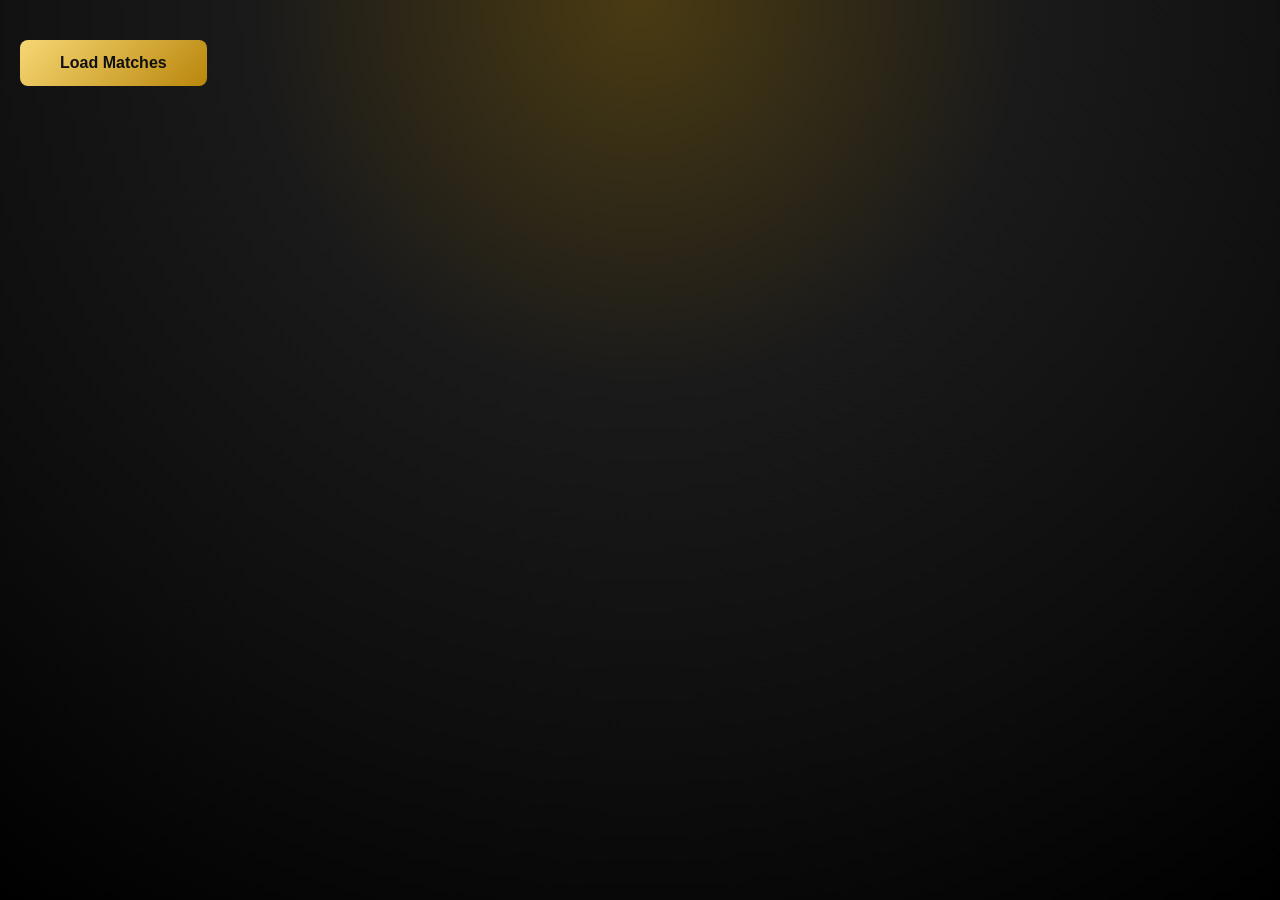
<file: index.html>
<!doctype html>
<html lang="en">
  <head>
    <meta charset="UTF-8" />
    <meta name="viewport" content="width=device-width, initial-scale=1.0" />
    <title>Today's Match</title>
    <link rel="preconnect" href="https://fonts.googleapis.com" />
    <link rel="preconnect" href="https://fonts.gstatic.com" crossorigin />
    <link
      href="https://fonts.googleapis.com/css2?family=Cinzel:wght@400..900&display=swap"
      rel="stylesheet"
    />
    <link rel="stylesheet" href="style.css" />
  </head>
  <body>
    <div id="matches">
      <button onclick="getMatches()">Load Matches</button>

      <div id="container"></div>
    </div>
  </body>
  <script>
    function getMatches() {
      fetch("http://127.0.0.1:5000/matches")
        .then((response) => {
          return response.json();
        })
        .then((data) => {
          const container = document.getElementById("container");
          container.innerHTML = "";
          for (let key in data) {
            match = data[key];
            container.innerHTML += `
 <div class="match-card">

            <div class="teams">

    <div class="team">
        <img src="${match.homeTeamFlag}">
        <h2>${match.homeTeam}</h2>
    </div>

    <h3>VS</h3>

    <div class="team">
        <img src="${match.awayTeamFlag}">
        <h2>${match.awayTeam}</h2>
    </div>

</div>
            <p>${match.venue}</p>

            <p>${match.time}</p>

        </div>
            `;
          }
        });
    }
  </script>
</html>
</file>
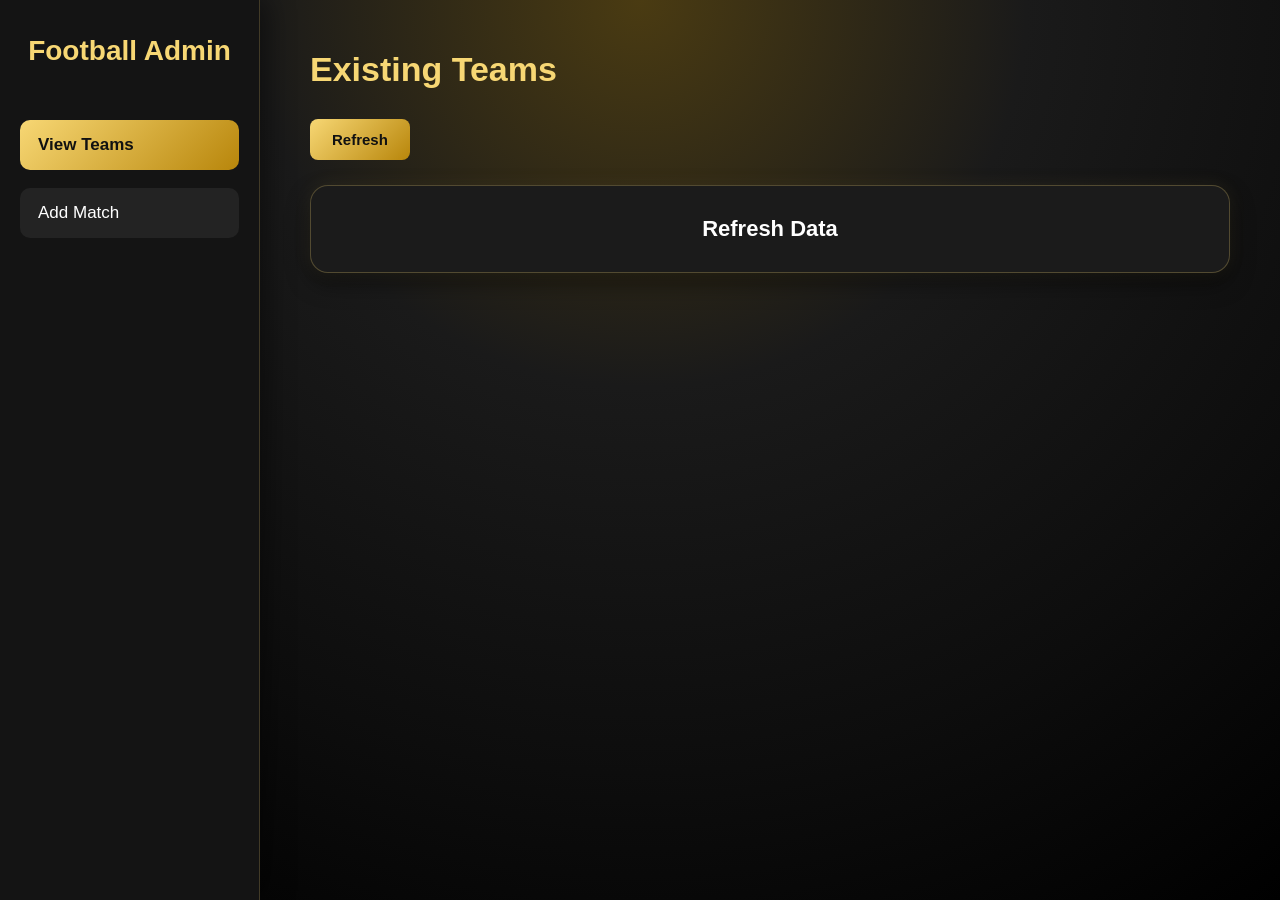
<file: mymatch-admin/index.html>
<!doctype html>
<html lang="en">
  <head>
    <meta charset="UTF-8" />
    <meta name="viewport" content="width=device-width, initial-scale=1.0" />
    <title>Add Match</title>

    <style>
      * {
        margin: 0;
        padding: 0;
        box-sizing: border-box;
      }

      body {
        font-family: Arial, Helvetica, sans-serif;

        background: radial-gradient(
          circle at top,
          #4a3b12 0%,
          #1a1a1a 35%,
          #0d0d0d 70%,
          #000 100%
        );

        min-height: 100vh;
      }

      /* ========================= */
      /* Dashboard */
      /* ========================= */

      .dashboard {
        display: flex;

        min-height: 100vh;
      }

      /* ========================= */
      /* Sidebar */
      /* ========================= */

      .sidebar {
        width: 260px;

        background: #141414;

        border-right: 1px solid rgba(247, 215, 116, 0.2);

        padding: 35px 20px;

        display: flex;

        flex-direction: column;

        gap: 18px;

        box-shadow: 8px 0 25px rgba(0, 0, 0, 0.4);
      }

      .sidebar h1 {
        color: #f7d774;

        text-align: center;

        font-size: 28px;

        margin-bottom: 35px;
      }

      /* ========================= */
      /* Buttons */
      /* ========================= */

      .menu-btn {
        background: #232323;

        color: white;

        border: none;

        border-radius: 10px;

        padding: 15px 18px;

        font-size: 17px;

        cursor: pointer;

        transition: 0.3s;

        text-align: left;
      }

      .menu-btn:hover {
        background: #303030;

        transform: translateX(5px);
      }

      .menu-btn.active {
        background: linear-gradient(135deg, #f7d774, #b8860b);

        color: #111;

        font-weight: bold;
      }

      /* ========================= */
      /* Content */
      /* ========================= */

      .content {
        flex: 1;

        padding: 50px;
      }

      .content h2 {
        color: #f7d774;

        margin-bottom: 30px;

        font-size: 34px;
      }

      /* ========================= */
      /* Team Grid */
      /* ========================= */

      .team-list {
        display: grid;

        grid-template-columns: repeat(auto-fit, minmax(220px, 1fr));

        gap: 25px;
      }

      .team-card {
        background: #1b1b1b;

        border-radius: 18px;

        padding: 30px;

        text-align: center;

        border: 1px solid rgba(247, 215, 116, 0.25);

        transition: 0.3s;

        box-shadow:
          0 0 18px rgba(247, 215, 116, 0.08),
          0 10px 25px rgba(0, 0, 0, 0.45);
      }

      .team-card:hover {
        transform: translateY(-8px);

        box-shadow:
          0 0 25px rgba(247, 215, 116, 0.2),
          0 20px 40px rgba(0, 0, 0, 0.5);
      }

      .team-card img {
        width: 90px;

        height: 90px;

        border-radius: 50%;

        object-fit: cover;

        border: 3px solid #f7d774;

        margin-bottom: 18px;
      }

      .team-card h3 {
        color: white;

        font-size: 22px;
      }

      /* ========================= */
      /* Add Match */
      /* ========================= */

      .form-card {
        max-width: 650px;

        margin: auto;

        background: #1b1b1b;

        padding: 35px;

        border-radius: 18px;

        border: 1px solid rgba(247, 215, 116, 0.25);

        box-shadow:
          0 0 20px rgba(247, 215, 116, 0.12),
          0 15px 35px rgba(0, 0, 0, 0.45);
      }

      .form-card input {
        width: 100%;

        padding: 15px;

        margin-bottom: 18px;

        border: none;

        border-radius: 10px;

        background: #262626;

        color: white;

        font-size: 16px;

        border: 1px solid rgba(247, 215, 116, 0.15);

        transition: 0.3s;
      }

      .form-card input::placeholder {
        color: #a5a5a5;
      }

      .form-card input:focus {
        outline: none;

        border-color: #f7d774;

        box-shadow: 0 0 12px rgba(247, 215, 116, 0.25);
      }

      .button-group {
        display: flex;

        gap: 15px;

        margin-top: 10px;
      }

      .gold-btn {
        flex: 1;

        padding: 15px;

        border: none;

        border-radius: 10px;

        background: linear-gradient(135deg, #f7d774, #b8860b);

        color: #111;

        font-size: 16px;

        font-weight: bold;

        cursor: pointer;

        transition: 0.3s;
      }

      .gold-btn:hover {
        transform: translateY(-3px);

        background: linear-gradient(135deg, #ffd700, #d4af37);
      }

      .dark-btn {
        flex: 1;

        padding: 15px;

        border: none;

        border-radius: 10px;

        background: #2d2d2d;

        color: white;

        font-size: 16px;

        cursor: pointer;

        transition: 0.3s;
      }

      .dark-btn:hover {
        background: #3d3d3d;

        transform: translateY(-3px);
      }

      #message {
        margin-top: 20px;

        text-align: center;

        color: #f7d774;

        font-weight: bold;

        min-height: 24px;
      }

      screen-header {
        display: flex;

        justify-content: space-between;

        align-items: center;

        margin-bottom: 30px;

        gap: 20px;
      }

      /* Refresh Button */

      .refresh-btn {
        padding: 12px 22px;

        margin-bottom: 25px;

        border: none;

        border-radius: 8px;

        cursor: pointer;

        font-size: 15px;

        font-weight: bold;

        background: linear-gradient(135deg, #f7d774, #b8860b);

        color: #111;

        transition: 0.3s;
      }

      .refresh-btn:hover {
        transform: translateY(-2px);

        background: linear-gradient(135deg, #ffd700, #d4af37);
      }

      .refresh-btn:active {
        transform: scale(0.98);
      }

      @media (max-width: 768px) {
        .form-card {
          padding: 25px;
        }

        .button-group {
          flex-direction: column;
        }
      }

      /* ========================= */
      /* Tablet */
      /* ========================= */

      @media (max-width: 900px) {
        .sidebar {
          width: 220px;
        }

        .content {
          padding: 35px;
        }
      }

      /* ========================= */
      /* Mobile */
      /* ========================= */

      @media (max-width: 768px) {
        .dashboard {
          flex-direction: column;
        }

        .sidebar {
          width: 100%;

          flex-direction: row;

          justify-content: center;

          align-items: center;

          gap: 15px;

          padding: 20px;
        }

        .sidebar h1 {
          display: none;
        }

        .menu-btn {
          text-align: center;

          flex: 1;
        }

        .content {
          padding: 25px;
        }

        .content h2 {
          text-align: center;

          font-size: 28px;
        }

        .team-list {
          grid-template-columns: 1fr;
        }

        @media (max-width: 600px) {
          .screen-header {
            flex-direction: column;

            align-items: flex-start;
          }

          .refresh-btn {
            width: 100%;
          }
        }
      }
    </style>
  </head>
  <body>
    <div class="dashboard">
      <!-- Sidebar -->

      <aside class="sidebar">
        <h1>Football Admin</h1>

        <button id="viewBtn" class="menu-btn active">View Teams</button>
        <button id="addBtn" class="menu-btn">Add Match</button>
      </aside>

      <!-- Main -->

      <main class="content">
        <section id="viewTeamsScreen">
          <div class="screen-header">
            <h2>Existing Teams</h2>

            <button class="refresh-btn" onclick="getTeams()">Refresh</button>
          </div>
          <div class="team-list" id="team-list">
            <div class="team-card">
              <h3>Refresh Data</h3>
            </div>
          </div>
        </section>
        <section id="addMatchScreen" class="screen" style="display: none">
          <h2>Add Match</h2>

          <div class="form-card">
            <input type="text" id="homeTeam" placeholder="Home Team" />

            <input
              type="text"
              id="urlhomeTeam"
              placeholder="Home Team Flag URL"
            />

            <!-- <input type="text" id="awayTeam" placeholder="Away Team" /> -->

            <!-- <input
              type="text"
              id="urlawayTeam"
              placeholder="Away Team Flag URL"
            /> -->

            <!-- <input type="text" id="stadium" placeholder="Stadium Name" /> -->

            <!-- <input type="text" id="time" placeholder="Match Time" /> -->

            <div class="button-group">
              <button class="gold-btn" onclick="sendData()">
                Submit Match
              </button>

              <button class="dark-btn" onclick="clearForm()">Clear</button>
            </div>

            <p id="message"></p>
          </div>
        </section>
      </main>
    </div>
  </body>
  <script>
    const viewBtn = document.getElementById("viewBtn");
    const addBtn = document.getElementById("addBtn");

    const viewScreen = document.getElementById("viewTeamsScreen");
    const addScreen = document.getElementById("addMatchScreen");

    viewBtn.addEventListener("click", () => {
      viewScreen.style.display = "block";
      addScreen.style.display = "none";

      viewBtn.classList.add("active");
      addBtn.classList.remove("active");
    });

    addBtn.addEventListener("click", () => {
      viewScreen.style.display = "none";
      addScreen.style.display = "block";

      addBtn.classList.add("active");
      viewBtn.classList.remove("active");
    });

    function clearForm() {
      document.getElementById("homeTeam").value = "";
      document.getElementById("urlhomeTeam").value = "";
      // document.getElementById("awayTeam").value = "";
      // document.getElementById("urlawayTeam").value = "";
      // document.getElementById("stadium").value = "";
      // document.getElementById("time").value = "";
    }

    async function getTeams() {
      const teamList = document.getElementById("team-list");
      teamList.innerHTML = "";

      const response = await fetch("http://127.0.0.1:5000/getteams");
      const result = await response.json();

      // for (const res of result) {
      //   teamList.innerHTML += `
      //   <div class="team-card">
      //   <img src="https://crests.football-data.org/algeria.svg" />
      //   <h3>${res}</h3>
      //   </div>
      // `;
      // }
      let html = "";

      for (let key in result) {
        const team = result[key];

        html += `
        <div class="team-card">
            <img src="${team.image}" />
            <h3>${team.name}</h3>
        </div>`;
      }

      teamList.innerHTML = html;
    }

    async function sendData() {
      const data = {
        name: document.getElementById("homeTeam").value,
        // awayTeam: document.getElementById("awayTeam").value,
        // stadium: document.getElementById("stadium").value,
        // time: document.getElementById("time").value,
        image: document.getElementById("urlhomeTeam").value,
        // awayTeamCrest: document.getElementById("urlawayTeam").value,
      };
      // console.log(data);
      document.getElementById("homeTeam").value = "";
      document.getElementById("urlhomeTeam").value = "";
      try {
        const response = await fetch("http://127.0.0.1:5000/addteams", {
          method: "POST",
          headers: {
            "Content-type": "application/json",
          },
          body: JSON.stringify(data),
        });
        const result = await response.json();
        document.getElementById("message").textContent = result.message;
      } catch (error) {
        console.error("Error sending data:", error);
        document.getElementById("message").textContent =
          "Error sending data. Please try again.";
      }
    }
  </script>
</html>
</file>
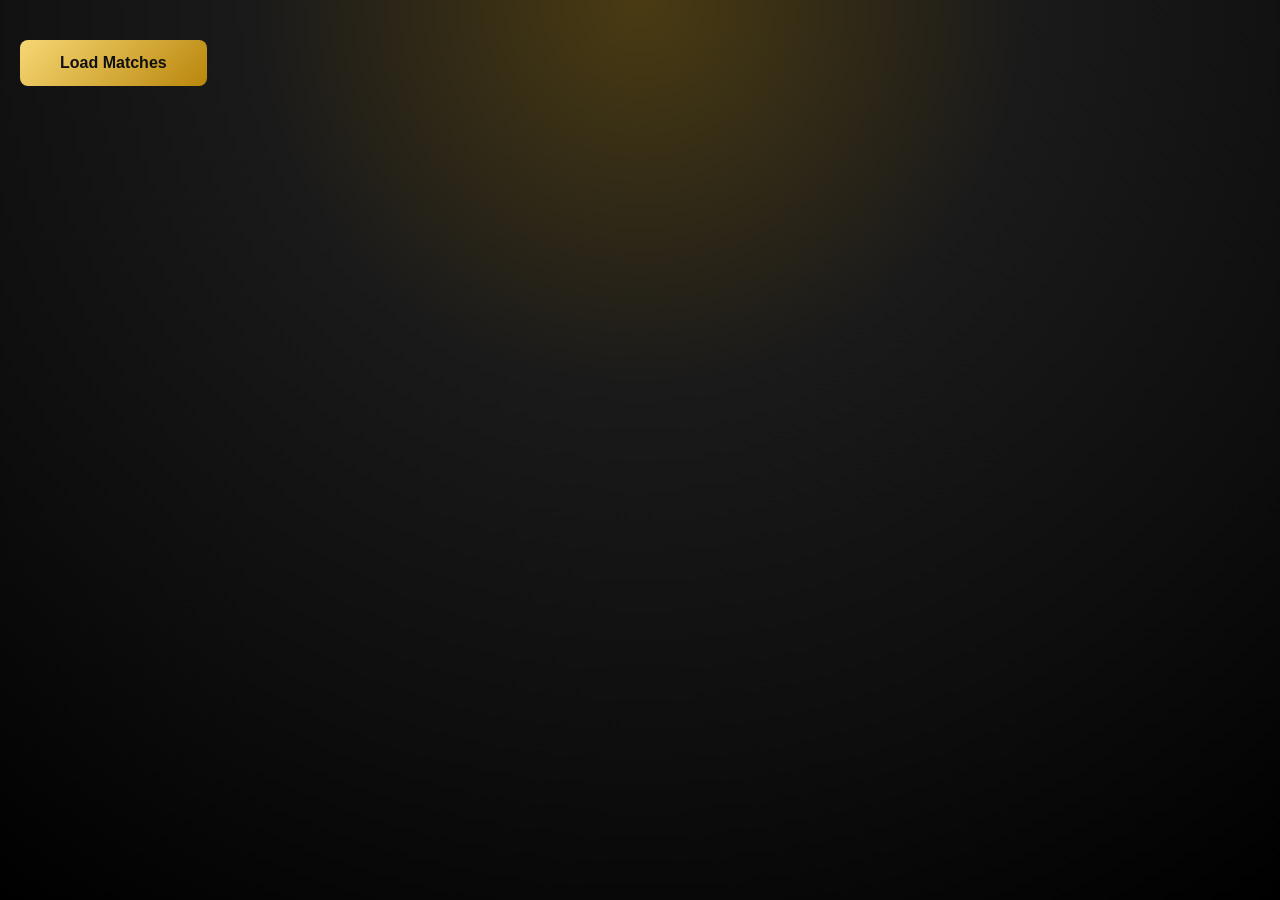
<file: mymatch-frontend/index.html>
<!doctype html>
<html lang="en">
  <head>
    <meta charset="UTF-8" />
    <meta name="viewport" content="width=device-width, initial-scale=1.0" />
    <title>Today's Match</title>
    <link rel="preconnect" href="https://fonts.googleapis.com" />
    <link rel="preconnect" href="https://fonts.gstatic.com" crossorigin />
    <link
      href="https://fonts.googleapis.com/css2?family=Cinzel:wght@400..900&display=swap"
      rel="stylesheet"
    />
    <link rel="stylesheet" href="style.css" />
  </head>
  <body>
    <div id="matches">
      <button onclick="getMatches()">Load Matches</button>
      <!-- <div id="loading" style="display: none">Loading...</div> -->
      <div id="container"></div>
    </div>
  </body>
  <script>
    function convertToIST(utcTime) {
      return new Date(utcTime).toLocaleString("en-IN", {
        timeZone: "Asia/Kolkata",
      });
    }
    function getMatches() {
      fetch("http://127.0.0.1:5000/getMatches")
        .then((response) => {
          return response.json();
        })
        .then((data) => {
          const container = document.getElementById("container");
          // console.log(data);
          container.innerHTML = "";
          for (let key in data) {
            match = data[key];
            console.log(match);
            container.innerHTML += `
 <div class="match-card">

            <div class="teams">

    <div class="team">
        <img src="${match.homeTeam.crest}">
        <h2>${match.homeTeam.name}</h2>
    </div>

    <h3>VS</h3>

    <div class="team">
        <img src="${match.awayTeam.crest}">
        <h2>${match.awayTeam.name}</h2>
    </div>

</div>

            <p>${convertToIST(match.utcDate)}</p>

        </div>
            `;
          }
        });
    }
  </script>
</html>
</file>
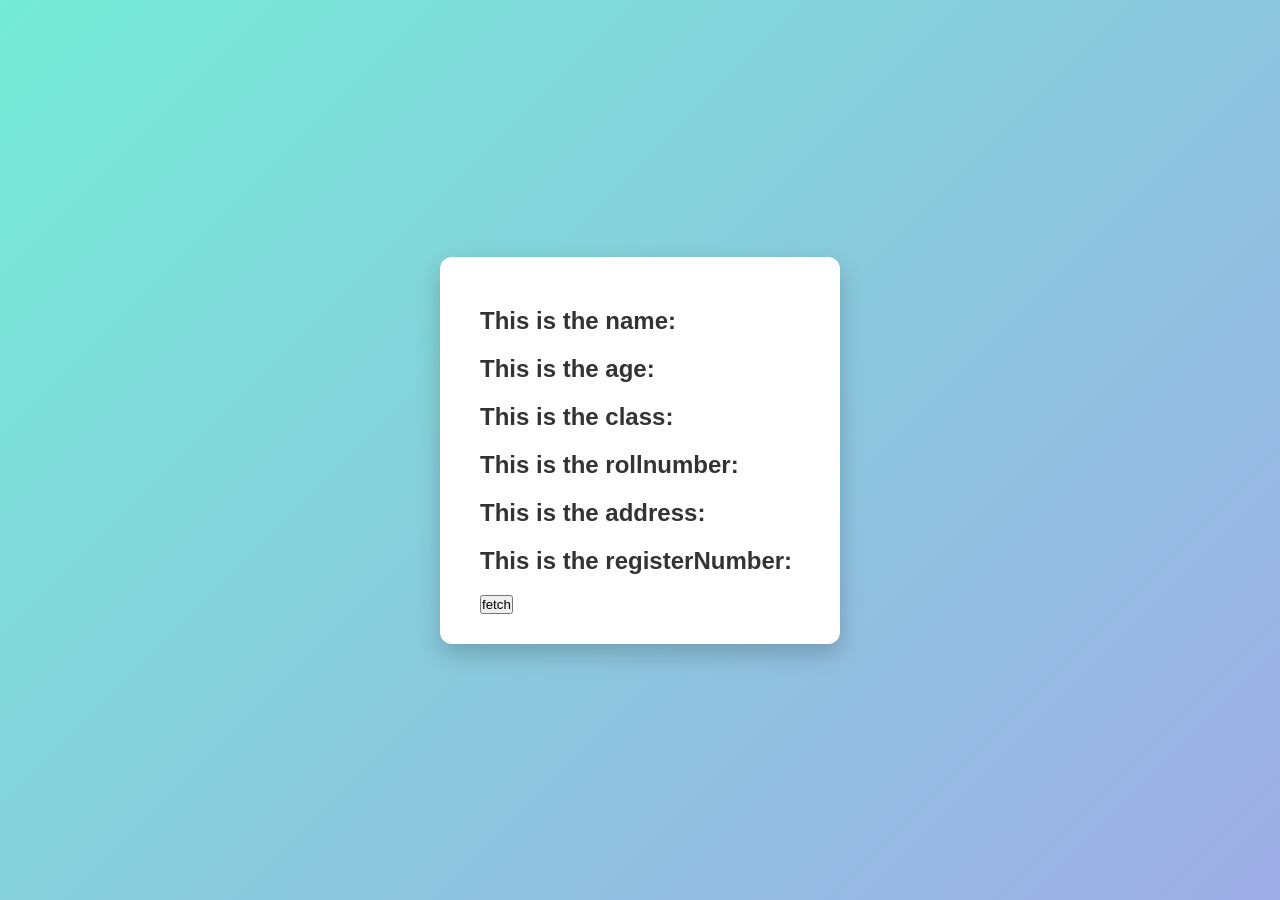
<file: indextest.html>
<!DOCTYPE html>
<html lang="en">

<head>
    <meta charset="UTF-8">
    <meta name="viewport" content="width=device-width, initial-scale=1.0">
    <title>Document</title>
    <style>
        /* style.css */

        * {
            margin: 0;
            padding: 0;
            box-sizing: border-box;
        }

        body {
            font-family: Arial, Helvetica, sans-serif;
            background: linear-gradient(135deg, #74ebd5, #9face6);
            height: 100vh;
            display: flex;
            justify-content: center;
            align-items: center;
        }

        .container {
            background: #fff;
            padding: 30px 40px;
            border-radius: 12px;
            box-shadow: 0 10px 25px rgba(0, 0, 0, 0.2);
            text-align: left;
            width: 400px;
        }

        h1 {
            font-size: 24px;
            margin: 20px 0;
            color: #333;
        }

        span {
            color: #007bff;
            font-weight: bold;
            margin-left: 8px;
        }
    </style>
</head>

<body>
    <div class="container">
        <h1>This is the name: <span id="name"></span></h1>
        <h1>This is the age: <span id="age"></span></h1>
        <h1>This is the class: <span id="class"></span></h1>
        <h1>This is the rollnumber: <span id="rollnumber"></span></h1>
        <h1>This is the address: <span id="address"></span></h1>
        <h1>This is the registerNumber: <span id="registerNumber"></span></h1>
        <button onclick="fetchData()">fetch</button>
    </div>
</body>
<script>
    function fetchData() {
        fetch("http://127.0.0.1:5000/data")
            .then((response) => {
                return response.json();
            })
            .then((data) => {
                const dayta = data;
                const name = document.getElementById("name");
                const age = document.getElementById("age");
                const clazz = document.getElementById("class");
                const rnumber = document.getElementById("rnumber");
                const address = document.getElementById("address");
                const registerNumber = document.getElementById("registerNumber");


                name.textContent = dayta.name
                age.textContent = dayta.age
                clazz.textContent = dayta.class
                rnumber.textContent = dayta.rnumber
                address.textContent = dayta.address
                registerNumber.textContent = dayta.registerNumber
            })

    }
</script>

</html>
</file>
<file: style.css>
*{
    margin:0;
    padding:0;
    box-sizing:border-box;
}

body{
    font-family:Arial, Helvetica, sans-serif;
    background:radial-gradient(
        circle at top,
        #4a3b12 0%,
        #1a1a1a 35%,
        #0d0d0d 70%,
        #000000 100%
    );
    min-height:100vh;
    padding:40px 20px;
}

/* Main Container */

#container{
    width:100%;
    max-width:1100px;
    margin:auto;
    display:flex;
    flex-direction:column;
    align-items:center;
    gap:25px;
}

/* Button */

button{
    background:linear-gradient(135deg,#f7d774,#b8860b);
    color:#111;
    border:none;
    padding:14px 40px;
    border-radius:8px;
    font-size:16px;
    font-weight:bold;
    cursor:pointer;
    transition:.3s;
}

button:hover{
    transform:scale(1.05);
    background:linear-gradient(135deg,#ffd700,#d4af37);
}

button:active{
    transform:scale(.98);
}

/* Match Card */

.match-card{

    width:100%;
    max-width:650px;

    background:#1a1818;

    border-radius:18px;

    border:1px solid rgba(247,215,116,.25);

    box-shadow:
        0 0 20px rgba(247,215,116,.15),
        0 15px 40px rgba(0,0,0,.6);

    padding:35px;

    transition:.3s;

    text-align:center;
}

.match-card:hover{
    transform:translateY(-5px);
}

/* Teams */

.match-card h2{

    color:#f7d774;

    font-size:30px;

    font-weight:bold;

    word-break:break-word;
}

.match-card h3{

    margin:20px 0;

    font-size:26px;

    color:white;

    letter-spacing:4px;
}

/* Flags */

.match-card img{

    width:70px;

    height:50px;

    object-fit:cover;

    border:2px solid #f7d774;

    margin:12px;

    box-shadow:0 0 12px rgba(247,215,116,.25);
}

/* Venue & Time */

.match-card p{

    color:#e7e7e7;

    font-size:18px;

    margin-top:15px;

    line-height:1.6;
}

/* ========================= */
/* Tablet */
/* ========================= */

@media(max-width:768px){

    #container{
        padding:0 10px;
    }

    .match-card{

        padding:30px 20px;
    }

    .match-card h2{

        font-size:26px;
    }

    .match-card h3{

        font-size:22px;
    }

    .match-card img{

        width:60px;
        height:42px;
    }

    .match-card p{

        font-size:17px;
    }
}

/* ========================= */
/* Mobile */
/* ========================= */

@media(max-width:480px){

    body{

        padding:20px 10px;
    }

    button{

        width:100%;
        font-size:16px;
    }

    .match-card{

        padding:25px 15px;
    }

    .match-card h2{

        font-size:22px;
    }

    .match-card h3{

        font-size:18px;
        letter-spacing:2px;
    }

    .match-card img{

        width:50px;
        height:36px;
        margin:8px;
    }

    .match-card p{

        font-size:15px;
    }
}

.teams{
    display:flex;
    justify-content:space-between;
    align-items:center;
    gap:20px;
    margin-bottom:25px;
}

.team{
    display:flex;
    flex-direction:column;
    align-items:center;
    gap:10px;
    flex:1;
}
</file>
<file: mymatch-frontend/style.css>
*{
    margin:0;
    padding:0;
    box-sizing:border-box;
}

body{
    font-family:Arial, Helvetica, sans-serif;
    background:radial-gradient(
        circle at top,
        #4a3b12 0%,
        #1a1a1a 35%,
        #0d0d0d 70%,
        #000000 100%
    );
    min-height:100vh;
    padding:40px 20px;
}

/* Main Container */

#container{
    width:100%;
    max-width:1100px;
    margin:auto;
    display:flex;
    flex-direction:column;
    align-items:center;
    gap:25px;
}

/* Button */

button{
    background:linear-gradient(135deg,#f7d774,#b8860b);
    color:#111;
    border:none;
    padding:14px 40px;
    border-radius:8px;
    font-size:16px;
    font-weight:bold;
    cursor:pointer;
    transition:.3s;
}

button:hover{
    transform:scale(1.05);
    background:linear-gradient(135deg,#ffd700,#d4af37);
}

button:active{
    transform:scale(.98);
}

/* Match Card */

.match-card{

    width:100%;
    max-width:650px;

    background:#1a1818;

    border-radius:18px;

    border:1px solid rgba(247,215,116,.25);

    box-shadow:
        0 0 20px rgba(247,215,116,.15),
        0 15px 40px rgba(0,0,0,.6);

    padding:35px;

    transition:.3s;

    text-align:center;
}

.match-card:hover{
    transform:translateY(-5px);
}

/* Teams */

.match-card h2{

    color:#f7d774;

    font-size:30px;

    font-weight:bold;

    word-break:break-word;
}

.match-card h3{

    margin:20px 0;

    font-size:26px;

    color:white;

    letter-spacing:4px;
}

/* Flags */

.match-card img{

    width:70px;

    height:50px;

    object-fit:cover;

    border:2px solid #f7d774;

    margin:12px;

    box-shadow:0 0 12px rgba(247,215,116,.25);
}

/* Venue & Time */

.match-card p{

    color:#e7e7e7;

    font-size:18px;

    margin-top:15px;

    line-height:1.6;
}

/* ========================= */
/* Tablet */
/* ========================= */

@media(max-width:768px){

    #container{
        padding:0 10px;
    }

    .match-card{

        padding:30px 20px;
    }

    .match-card h2{

        font-size:26px;
    }

    .match-card h3{

        font-size:22px;
    }

    .match-card img{

        width:60px;
        height:42px;
    }

    .match-card p{

        font-size:17px;
    }
}

/* ========================= */
/* Mobile */
/* ========================= */

@media(max-width:480px){

    body{

        padding:20px 10px;
    }

    button{

        width:100%;
        font-size:16px;
    }

    .match-card{

        padding:25px 15px;
    }

    .match-card h2{

        font-size:22px;
    }

    .match-card h3{

        font-size:18px;
        letter-spacing:2px;
    }

    .match-card img{

        width:50px;
        height:36px;
        margin:8px;
    }

    .match-card p{

        font-size:15px;
    }
}

.teams{
    display:flex;
    justify-content:space-between;
    align-items:center;
    gap:20px;
    margin-bottom:25px;
}

.team{
    display:flex;
    flex-direction:column;
    align-items:center;
    gap:10px;
    flex:1;
}
</file>
